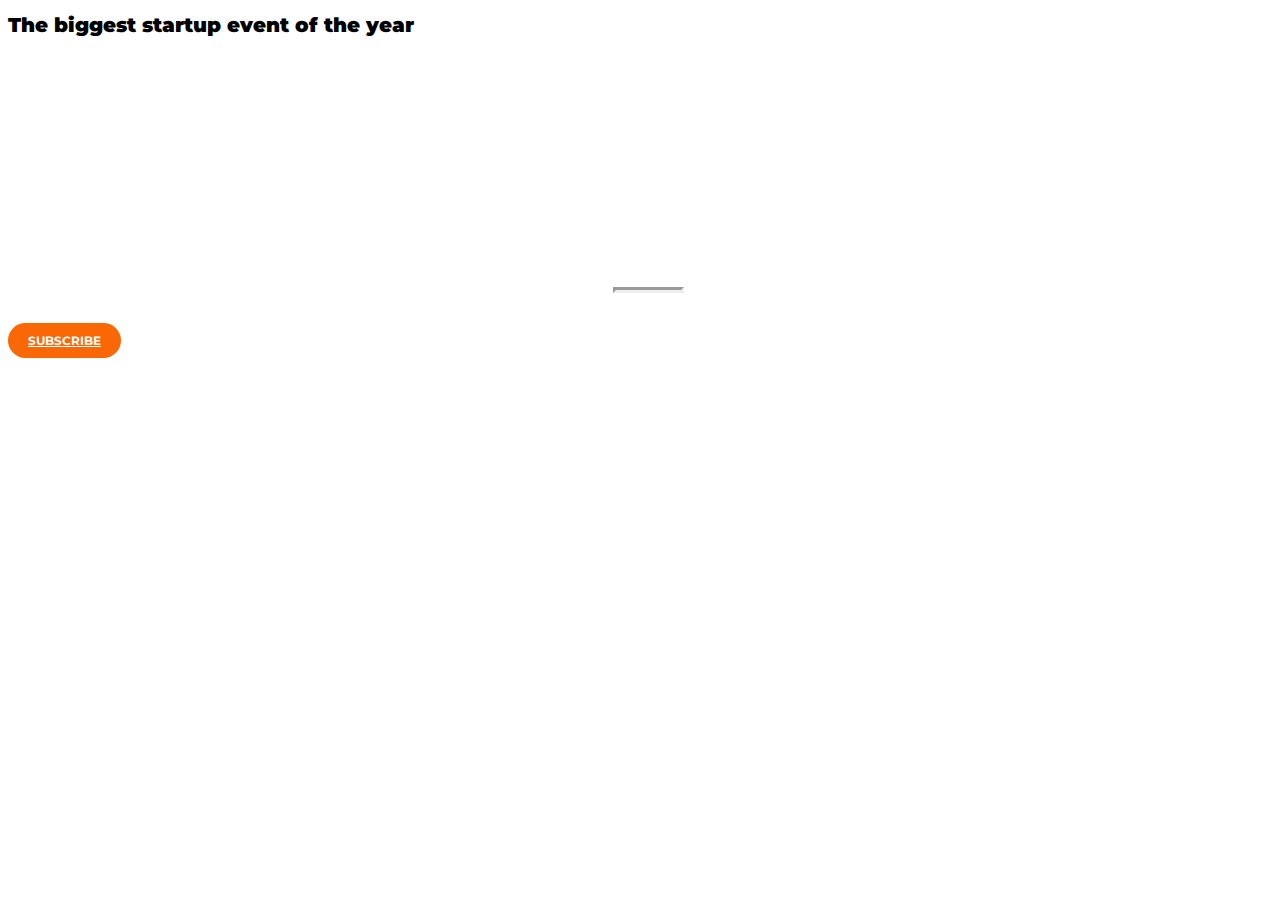
<file: index.html>
<!DOCTYPE html>
<html>

<head>
    <title>Startup</title>

    <link href="//cdn-images.mailchimp.com/embedcode/classic-10_7_dtp.css" rel="stylesheet" type="text/css">
    <!-- Google Fonts -->
    <link href="https://fonts.googleapis.com/css?family=Montserrat" rel="stylesheet">
    <link rel="preconnect" href="https://fonts.googleapis.com">
    <link rel="preconnect" href="https://fonts.gstatic.com" crossorigin>
    <link href="https://fonts.googleapis.com/css2?family=Montserrat:wght@100&display=swap" rel="stylesheet">
    <!-- Bootstrap CSS from a CDN. This way you don't have to include the bootstrap file yourself -->
    <link rel="stylesheet" href="https://maxcdn.bootstrapcdn.com/bootstrap/4.0.0-alpha.6/css/bootstrap.min.css"
        integrity="sha384-rwoIResjU2yc3z8GV/NPeZWAv56rSmLldC3R/AZzGRnGxQQKnKkoFVhFQhNUwEyJ" crossorigin="anonymous">
    <!-- My own stylesheet -->
    <link rel="stylesheet" href="style.css">
</head>

<body>
    <header class="startup text-center text-white d-flex">
        <div class="container my-auto">
            <div class="row">
                <div class="col-lg-12 upper my-auto">
                    <h1 class="text-uppercase faded">
                        <strong>The biggest startup event of the year</strong>
                    </h1>
                    <hr>
                </div>

                <div class="col-lg-12 lower my-auto">
                    <a href="https://jrvps.us18.list-manage.com/subscribe/post?u=46b86df4f6ce45a155e8dc565&id=28cd1ac618"
                        class="btn btn-primary btn-xl">Subscribe</a>

                </div>
            </div>
    </header>

</body>

</html>
</file>
<file: style.css>
html,
body {
    font-size: 10px;
    width: 100%;
    height: 100%;
}


.btn-primary {
    border: 0px;
    background-color: rgb(250, 103, 5);
    border-radius: 25px;
    transition: all 0.6s;

}

.btn-primary:hover {
    background-color: rgb(225, 74, 19);
    transform: scale(1.2);
}

header.startup {
    background-image: url(https://www.teahub.io/photos/full/333-3333733_aesthetic-wallpaper-for-laptop.jpg);
    background-size: cover;
    background-position: center;
    height: 100%;

}

hr {
    max-width: 65px;
    border-width: 3px;
    background-color: #F05F44;
    margin-top: 25rem;
    margin-bottom: 4rem;

}



.btn {
    font-weight: 700;
    text-transform: uppercase;
    border-radius: 300px;
    font-family: 'Montserrat', sans-serif;


}

.btn-xl {
    padding: 1rem 2rem;
    font-size: 1rem;
    font-size: 1.2rem;
}

header.startup h1 {
    font-size: 2rem;
    font-family: Montserrat;
}

a {
    color: white;
}
</file>
